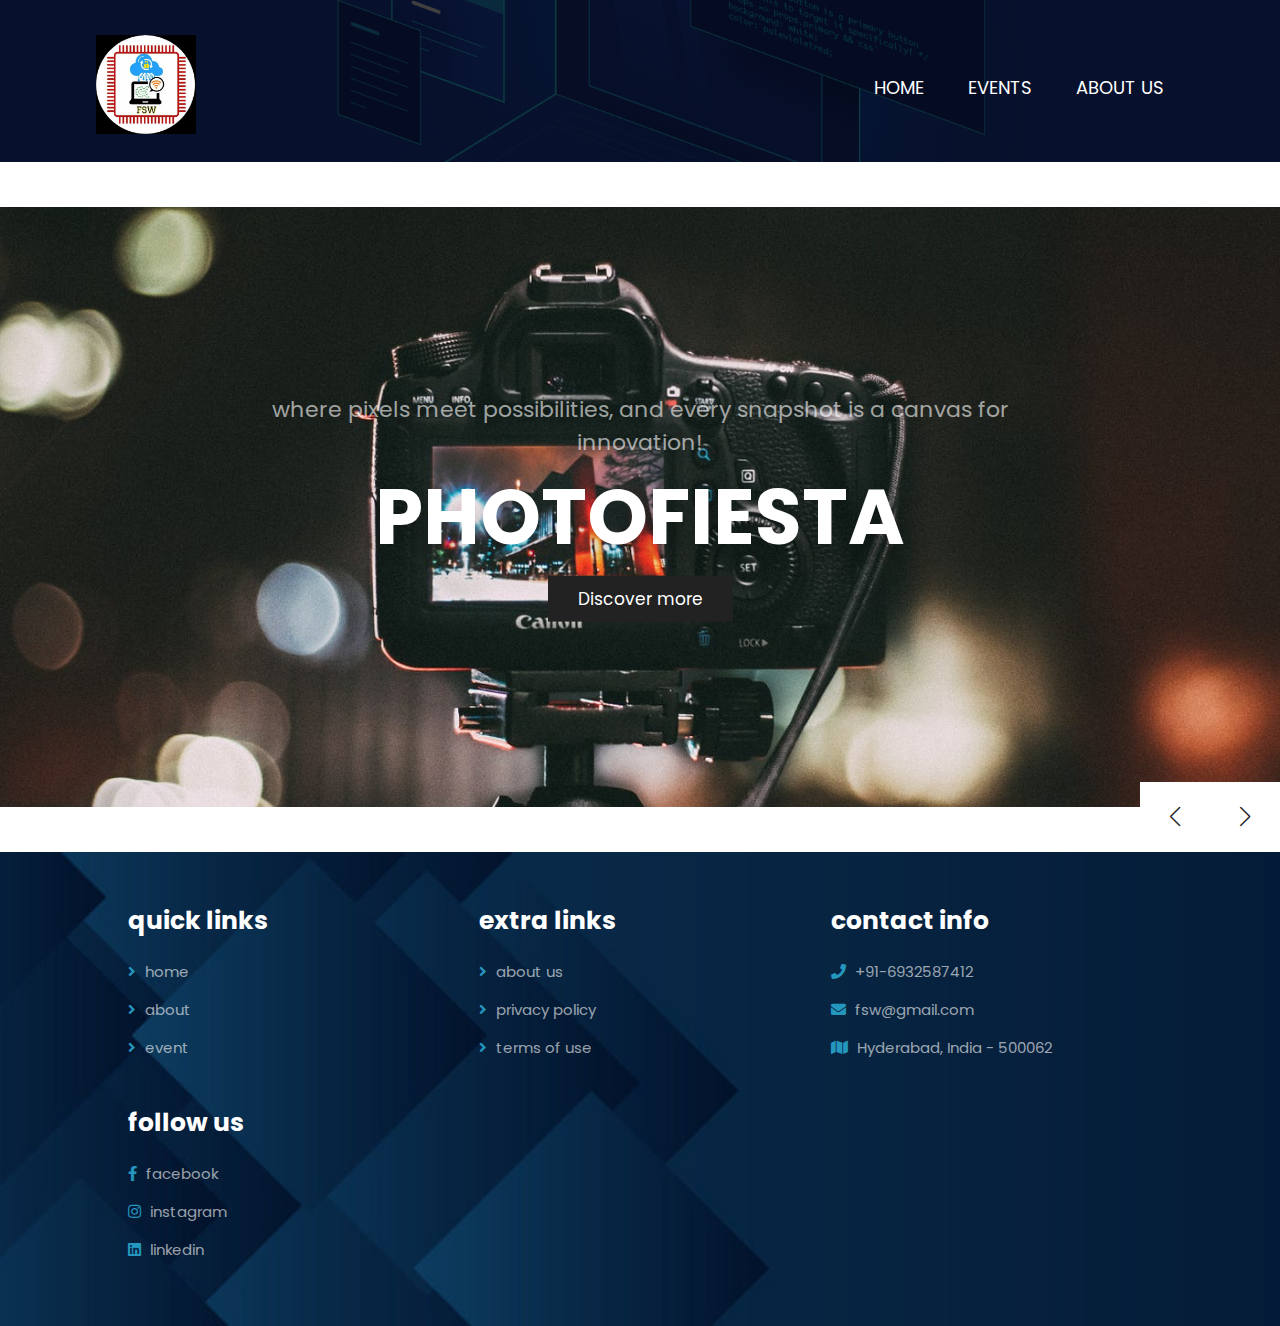
<file: events.html>
<!DOCTYPE html>
<html lang="en">
  <head>
    <meta charset="UTF-8" />
    <meta name="viewport" content="width=device-width, initial-scale=1.0" />
    <title>Events</title>

    <!-- swiper css link  -->
    <link
      rel="stylesheet"
      href="https://cdn.jsdelivr.net/npm/swiper@10/swiper-bundle.min.css"/>

    <!-- font awesome cdn link  -->
    <link
      rel="stylesheet"
      href="https://cdnjs.cloudflare.com/ajax/libs/font-awesome/5.15.4/css/all.min.css"
    />

    <!-- custom css file link  -->
    <link rel="stylesheet" href="eventstyle.css">

    <!-- swiper js link -->
    <script src="https://cdn.jsdelivr.net/npm/swiper@10/swiper-bundle.min.js"></script>

  </head>

  <body>
    <!-- Header section with navbar -->
    <div class="banner">
        <div class="navbar">
            <a href="index.html"><img src="logo.png" class="logo"></a>
            <ul>
                <li><a href="index.html">Home</a></li>
                <li><a href="events.html">Events</a></li>
                <li><a href="about.html">About Us</a></li>
                <!-- <li><a href="#">Home</a></li> -->
                <!-- <li><a href="#">Home</a></li> -->
            </ul>
        </div>
    </div>
    <!-- Header section ends -->

    <!-- home section starts -->

    <section class="home">
      <div class="swiper home-slider">
        <div class="swiper-wrapper">
          <div class="swiper-slide slide" style="background: url(photofiesta.jpg) no-repeat">
            <div class="content">
              <span>where pixels meet possibilities, and every snapshot is a canvas for innovation!</span>
              <h3>PhotoFiesta</h3>
              <a href="#" class="btn">Discover more</a>
            </div>
          </div>

          <div
            class="swiper-slide slide"
            style="background: url(techbola.jpg) no-repeat"
          >
            <div class="content">
              <span>where knowledge meets innovation in this thrilling open-source quiz! 🚀</span>
              <h3>TechBola 2.0</h3>
              <a href="#" class="btn">Discover more</a>
            </div>
          </div>

          <div
            class="swiper-slide slide"
            style="background: url(vivitsu.png) no-repeat"
          >
            <div class="content">
              <span> where code never sleeps! Get ready to hack, innovate, and transform your ideas into reality in an electrifying 24-hour coding marathon.</span>
              <h3>Vivitsu</h3>
              <a href="#" class="btn">Discover more</a>
            </div>
          </div>
        </div>

        <div class="swiper-button-next"></div>
        <div class="swiper-button-prev"></div>
      </div>
    </section>

    <!-- home section ends -->


    <section class="footer">

        <div class="box-container">
     
           <div class="box">
              <h3>quick links</h3>
              <a href="index.html"> <i class="fas fa-angle-right"></i> home</a>
              <a href="about.html"> <i class="fas fa-angle-right"></i> about</a>
              <a href="events.html"> <i class="fas fa-angle-right"></i> event</a>
           </div>
     
           <div class="box">
              <h3>extra links</h3>
              <a href="about.html"> <i class="fas fa-angle-right"></i> about us</a>
              <a href="#"> <i class="fas fa-angle-right"></i> privacy policy</a>
              <a href="#"> <i class="fas fa-angle-right"></i> terms of use</a>
           </div>
     
           <div class="box">
              <h3>contact info</h3>
              <a href="#"> <i class="fas fa-phone"></i> +91-6932587412 </a>
              <a href="#"> <i class="fas fa-envelope"></i> fsw@gmail.com </a>
              <a href="#"> <i class="fas fa-map"></i> Hyderabad, India - 500062 </a>
           </div>
     
           <div class="box">
              <h3>follow us</h3>
              <a href="https://www.facebook.com/"> <i class="fab fa-facebook-f"></i> facebook </a>
              <a href="https://instagram.com/fsw_griet?igshid=NjIwNzIyMDk2Mg=="> <i class="fab fa-instagram"></i> instagram </a>
              <a href="https://www.linkedin.com/"> <i class="fab fa-linkedin"></i> linkedin </a>
           </div>
     
        </div>
     
     </section>

  </body>
  <script defer src="script.js"></script>
</html>
</file>
<file: eventstyle.css>
@import url("https://fonts.googleapis.com/css2?family=Poppins:wght@100;200;300;400;500;600&display=swap");

:root {
  --main-color: #2596be;
  --black: #222;
  --white: #fff;
  --light-black: #777;
  --light-white: #fff9;
  --dark-bg: rgba(0, 0, 0, 0.7);
  --light-bg: #eee;
  --border: 0.1rem solid var(--black);
  --box-shadow: 0 0.5rem 1rem rgba(0, 0, 0, 0.1);
  --text-shadow: 0 1.5rem 3rem rgba(0, 0, 0, 0.3);
}

* {
  font-family: "Poppins", sans-serif;
  margin: 0;
  padding: 0;
  box-sizing: border-box;
  outline: none;
  border: none;
  text-decoration: none;
  /* text-transform: capitalize; */
}

html {
  font-size: 62.5%;
  overflow-x: hidden;
}

html::-webkit-scrollbar {
  width: 1rem;
}

html::-webkit-scrollbar-track {
  background-color: var(--white);
}

html::-webkit-scrollbar-thumb {
  background-color: var(--main-color);
}

section {
  padding: 5rem 10%;
}

@keyframes fadeIn {
  0% {
    transform: scale(0);
    opacity: 0;
  }
}

.heading {
  background-size: cover !important;
  background-position: center !important;
  padding-top: 10rem;
  padding-bottom: 15rem;
  display: flex;
  align-items: center;
  justify-content: center;
}

.heading h1 {
  font-size: 10rem;
  text-transform: uppercase;
  color: var(--white);
  text-shadow: var(--text-shadow);
}

.btn {
  display: inline-block;
  background: var(--black);
  margin-top: 1rem;
  color: var(--white);
  font-size: 1.7rem;
  padding: 1rem 3rem;
  cursor: pointer;
}

.btn:hover {
  background: var(--main-color);
}

.heading-title {
  text-align: center;
  margin-bottom: 3rem;
  font-size: 6rem;
  text-transform: uppercase;
  color: var(--black);
}

.header {
  position: sticky;
  top: 0;
  left: 0;
  right: 0;
  z-index: 1000;
  background-color: var(--white);
  display: flex;
  padding-top: 2rem;
  padding-bottom: 2rem;
  box-shadow: var(--box-shadow);
  align-items: center;
  justify-content: space-between;
}

.header .logo {
  font-size: 2.5rem;
  color: var(--black);
}

.header .navbar a {
  font-size: 2rem;
  margin-left: 2rem;
  color: var(--black);
}

.header .navbar a:hover {
  color: var(--main-color);
}

.header .navbar .sign {
  padding: 8px;
  background-color: var(--main-color);
  border-radius: 7px;
}
.header .navbar .sign:hover {
  color: whitesmoke;
}

#menu-btn {
  font-size: 2.5rem;
  cursor: pointer;
  color: var(--black);
  display: none;
}

.home {
  padding: 0;
}

.home .slide {
  text-align: center;
  padding: 2rem;
  display: flex;
  align-items: center;
  justify-content: center;
  background-size: cover !important;
  background-position: center !important;
  min-height: 60rem;
  margin: 45px 0px;
}

.home .slide .content {
  width: 85rem;
  display: none;
}

.home .swiper-slide-active .content {
  display: inline-block;
}

.home .slide .content span {
  display: block;
  font-size: 2.2rem;
  color: var(--light-white);
  padding-bottom: 1rem;
  animation: fadeIn 0.2s linear backwards 0.2s;
}

.home .slide .content h3 {
  font-size: 6vw;
  color: var(--white);
  text-transform: uppercase;
  line-height: 1;
  text-shadow: var(--text-shadow);
  padding: 1rem 0;
  animation: fadeIn 0.2s linear backwards 0.4s;
}

.home .slide .content .btn {
  animation: fadeIn 0.2s linear backwards 0.6s;
}

.home .swiper-button-next,
.home .swiper-button-prev {
  top: inherit;
  left: inherit;
  bottom: 0;
  right: 0;
  height: 7rem;
  width: 7rem;
  background: var(--white);
  color: var(--black);
}

.home .swiper-button-next:hover,
.home .swiper-button-prev:hover {
  background: var(--main-color);
  color: var(--white);
}

.home .swiper-button-next::after,
.home .swiper-button-prev::after {
  font-size: 2rem;
}

.home .swiper-button-prev {
  right: 7rem;
}




html{
    font-size: 62.5%;
    overflow-x: hidden;
}
 
section{
    padding:5rem 10%;
}


.banner{
    width: 100%;
    height: 18vh;
    background-image: linear-gradient(rgba(0,0,0,0.75), rgba(0,0,0,0.75)), url(background.jpg);
    background-size: cover;
    background-position: center;
    font-size: 150%;
}

.navbar {
    width: 85%;
    margin: auto;
    padding: 35px 0px;
    display: flex;
    align-items: center;
    justify-content: space-between;
}

.logo {
    width: 100px;
    cursor: pointer;
}

.navbar ul li {
    list-style: none;
    display: inline-block;
    margin: 0 20px;
    position: relative;
    font-size: larger;
}

.navbar ul li a{
    text-decoration: none;
    text-transform: uppercase;
    color: white;
}

.navbar ul li::after{
    content: '';
    height: 3px;
    width: 0;
    background: white;
    position: absolute;
    left: 0;
    bottom: -7px;
    transition: 0.5s;
}

.navbar ul li:hover::after{
    width: 100%;
}

.content {
    width: 100%;
    position: absolute;
    top: 50%;
    transform: translateY(-50%);
    text-align: center;
    color: white;
    
}

.content h1 {
    font-size: 70px;
    margin-top: 80px;
}

.content p {
    margin: 20px auto;
    font-weight: 100;
    line-height: 25px;
}


/* cards styling and animations */
.cards-heading {
    font-size: 60px;
    margin: 60px;
    text-align: center;
    text-transform: uppercase;
}
.wrapper {
    display: flex;
    width: 100%;
    justify-content: center;
    align-items: center;
    margin: 40px;
    gap: 20px;
    flex-wrap: wrap;
}

.card{
    width: 500px;
    height: 350px;
    padding: 2rem;
    background-color: whitesmoke;
    position: relative;
    display: flex;
    align-items: flex-end;
    box-shadow: 0px 7px 10px rgba(0, 0, 0, 0.5);
    transition: 0.5 ease-in-out;
}

.card:hover{
    transform: translateY(20px);
}

.card::before{
    content: "";
    position: absolute;
    top: 0;
    left: 0;
    display: block;
    width: 100%;
    height: 100%;
    background: linear-gradient(to bottom, rgba(0,0,0,0.75), rgba(0,0,0,0.75));
    z-index: 2;
    transition: 0.5s all;
    opacity: 0;
}

.card:hover::before{
    opacity: 1;
}

.card img{
    width: 100%;
    height: 100%;
    object-fit: cover;
    position: absolute;
    top: 0;
    left: 0;
}

.card .info {
    position: relative;
    z-index: 3;
    color: #fff;
    opacity: 0;
    transform: translateY(30px);
    transition: 0.5s all;
}

.card:hover .info{
    opacity: 1;
    transform: translateY(0px);
}

.card .info h1{
    margin: 0;
}

.card .info p {
    letter-spacing: 1px;
    font-size: 15px;
    margin-top: 8px;
    margin-bottom: 20px;
}





/* about page */
.heading {
     width: 90%;
     display: flex;
     justify-content: center;
     align-items: center;
     flex-direction: column;
     text-align: center;
     margin: 20px auto; 
}

.heading h1 {
    font-size: 50px;
    color: #fff;
    margin-bottom: 25px;
    position: relative;

}

.heading h1::after{
    content: "";
    position: absolute;
    width: 100%;
    height: 4px;
    display: block;
    margin: auto;
    background-color: var(--main-color);
}

.heading p{
    font-size: 18px;
    color: whitesmoke;
    margin-bottom: 35px;

}

.container {
    width: 90%;
    margin: 0 auto;
    padding: 10px 20px;
}

.about {
    display: flex;
    justify-content: space-between;
    align-items: center;
    flex-wrap: wrap;
}

.about-image{
    flex: 1;
    margin-right: 40px;
    overflow: hidden;
}

.about-image img{
    max-width: 100%;
    height: auto;
    display: block;
    transition: 0.5s ease;
}

.about-image:hover img{
    transform: scale(1.2);
}
.about-content{
    flex: 1;
}

.about-content h2{
    font-size: 23px;
    margin-bottom: 15px;
    color: var(--white);
}

.about-content p{
    font-size: 18px;
    line-height: 1.5;
    color: whitesmoke;
}

.about-content ul li{
    font-size: 18px;
    line-height: 1.5;
    color: whitesmoke;
}















.footer{
   background: url(footer-bg.jpg) no-repeat;
   background-size: cover;
   background-position: center;
}

.footer .box-container{
   display: grid;
   grid-template-columns: repeat(auto-fit, minmax(25rem, 1fr));
   gap: 3rem;
}

.footer .box-container .box h3{
   color:var(--white);
   font-size: 2.5rem;
   padding-bottom: 2rem;
}

.footer .box-container .box a{
   color:var(--light-white);
   font-size: 1.5rem;
   padding-bottom: 1.5rem;
   display: block;
}

.footer .box-container .box a i{
   color:var(--main-color);
   padding-right: .5rem;
   transition: .2s linear;
}

.footer .box-container .box a:hover i{
   padding-right: 2rem;
}

.footer .credit{
   text-align: center;
   padding-top: 3rem;
   margin-top: 3rem;
   border-top: .1rem solid var(--light-white);
   font-size: 2rem;
   color:var(--white);
}

.footer .credit span{
   color:var(--main-color);
}
</file>
